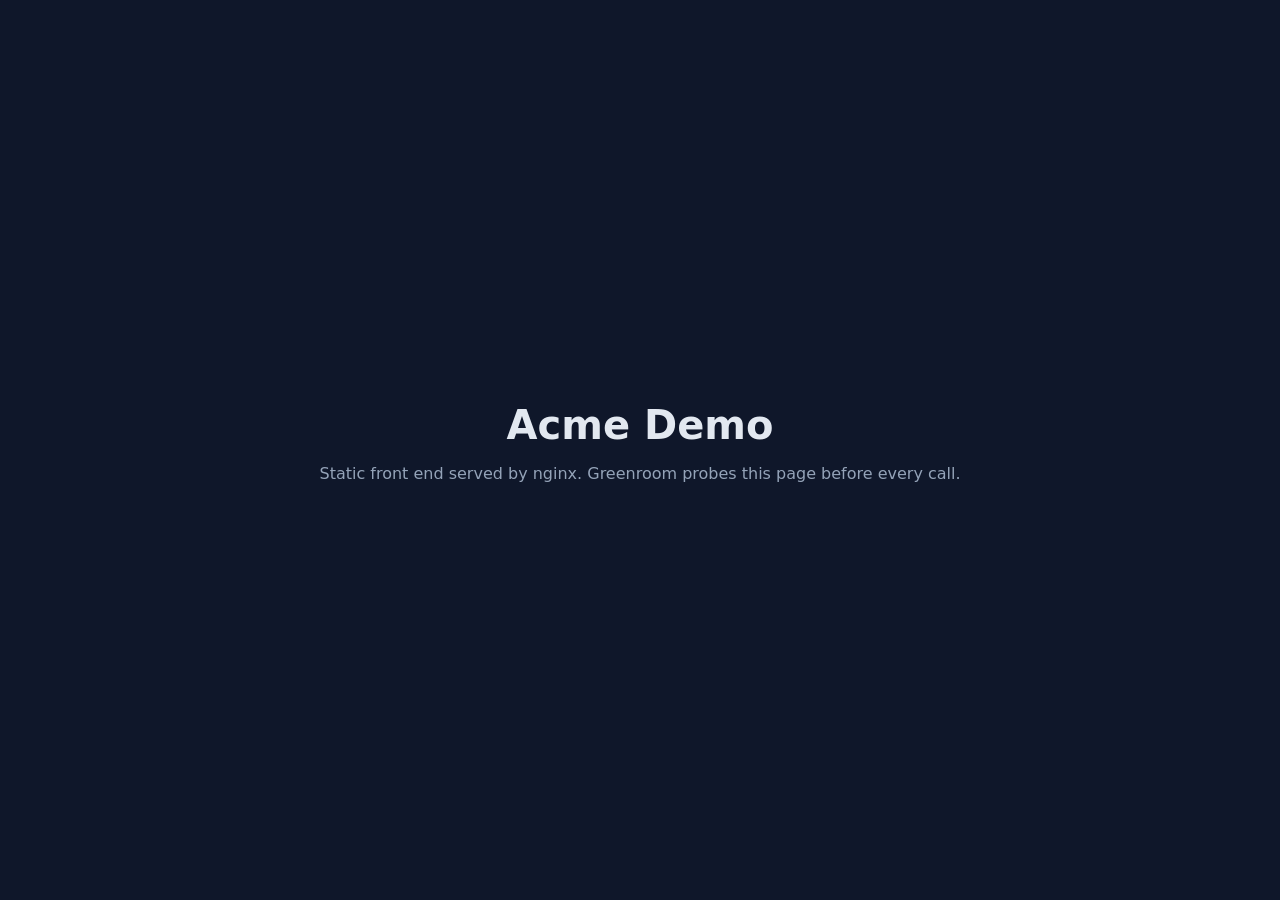
<file: examples/environments/acme-demo/web/index.html>
<!doctype html>
<html lang="en">
<head>
<meta charset="utf-8">
<title>Acme Demo</title>
<style>
body { font-family: system-ui, sans-serif; background: #0f172a; color: #e2e8f0; display: grid; place-items: center; min-height: 100vh; margin: 0; }
main { text-align: center; }
h1 { font-size: 40px; margin: 0 0 8px; }
p { color: #94a3b8; }
</style>
</head>
<body>
<main>
<h1>Acme Demo</h1>
<p>Static front end served by nginx. Greenroom probes this page before every call.</p>
</main>
</body>
</html>
</file>
